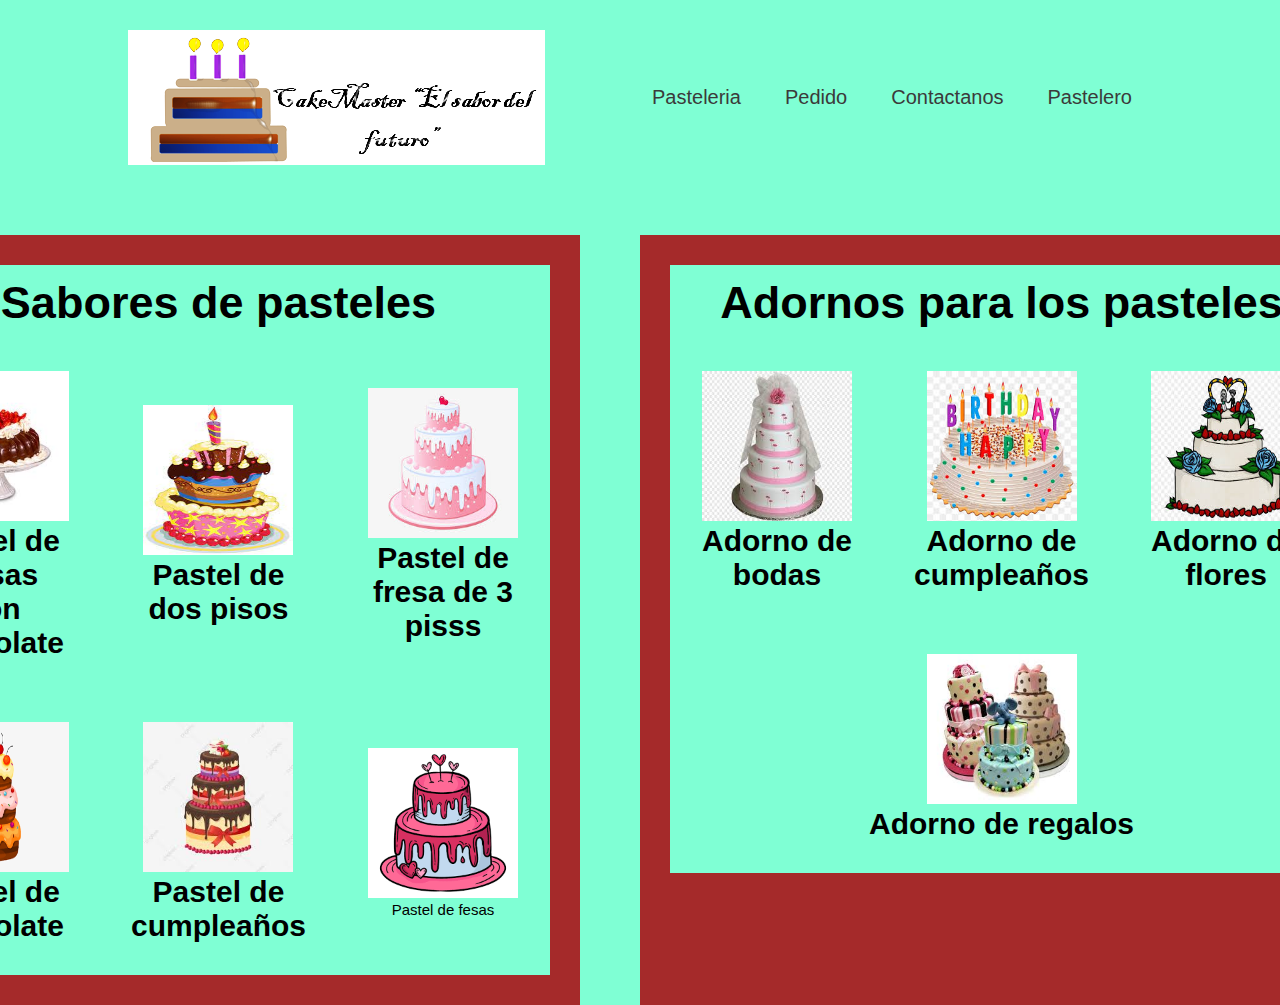
<file: Practica 1 HTML/Paginas/index.html>
<!DOCTYPE html>
<html lang="en">
<head>
    <meta charset="UTF-8">
    <meta http-equiv="X-UA-Compatible" content="IE=edge">
    <meta name="viewport" content="width=device-width, initial-scale=1.0">
    <title>Pasteles</title>
    <link rel="stylesheet" href="Estilos/estilosPasteleria.css" type="text/css">
</head>
<body >  
    <!-- Estructura de header -->
    <header> 
            <img src="Imagenes/logoPasteleria.png" alt="logo" class="Logo"> 
            <nav>
                <ul class="linksNavegacion">
                    <li><a href="index.html">Pasteleria</a></li>
                    <li><a href="principalPedidos.html">Pedido</a></li>
                    <li><a href="contactoPasteleria.html">Contactanos</a></li>
                    <li><a href="almacenPastelero.html">Pastelero</a></li>
                </ul>
            </nav>
    </header>

    <!-- Seccion central de los pasteles y adornos -->

    <section class="seccionGlobal">
        <article class="artPasteles">

            <!-- tabla de los sabores de pasteles -->

            <table>
                <tr>
                    <td class="encabezadoPasteles" colspan="3" ><h2>Sabores de pasteles</h2></td>
                </tr>
                <tr>
                    <td><img src="Imagenes/unatorre.jpg" alt=""><h1>Pastel de fresas con chocolate</h1></td>
                    <td><img src="Imagenes/pastel2c.jpg" alt=""><h1>Pastel de dos pisos </h1></td>
                    <td><img src="Imagenes/fresa3torres.jpg" alt=""><h1>Pastel de fresa de 3 pisss</h1></td>
                </tr>
                <tr>
                    <td><img src="Imagenes/chocolate2.png" alt=""><h1>Pastel de chocolate</h1></td>
                    <td><img src="Imagenes/cumplea;os5.jpg" alt=""><h1>Pastel de cumpleaños</h1></td>
                    <td><img src="Imagenes/fresa2.png" alt=""><h1></h1>Pastel de fesas</td>
                </tr>
            </table>
        </article>
        <article>

            <!-- tabla de los adornos a los pasteles -->

            <table>
                <tr>
                    <td class="encabezadoAdornos" colspan="3" ><h2>Adornos para los pasteles</h2></td>
                </tr>
                <tr>
                    <td><img src="Imagenes/adornobodas.jpg" alt=""><h1>Adorno de bodas</h1></td>
                    <td><img src="Imagenes/adornoCumpleños.jpg" alt=""><h1>Adorno de cumpleaños</h1></td>
                    <td><img src="Imagenes/adornoflores.jpg" alt=""><h1>Adorno de flores</h1></td>
                </tr>
                <tr>
                    <td colspan="3"><img src="Imagenes/adornoregalo.jpg" alt=""><h1>Adorno de regalos</h1></td>
            </table>
        </article>
    </section>
</body>
   
</html>
</file>
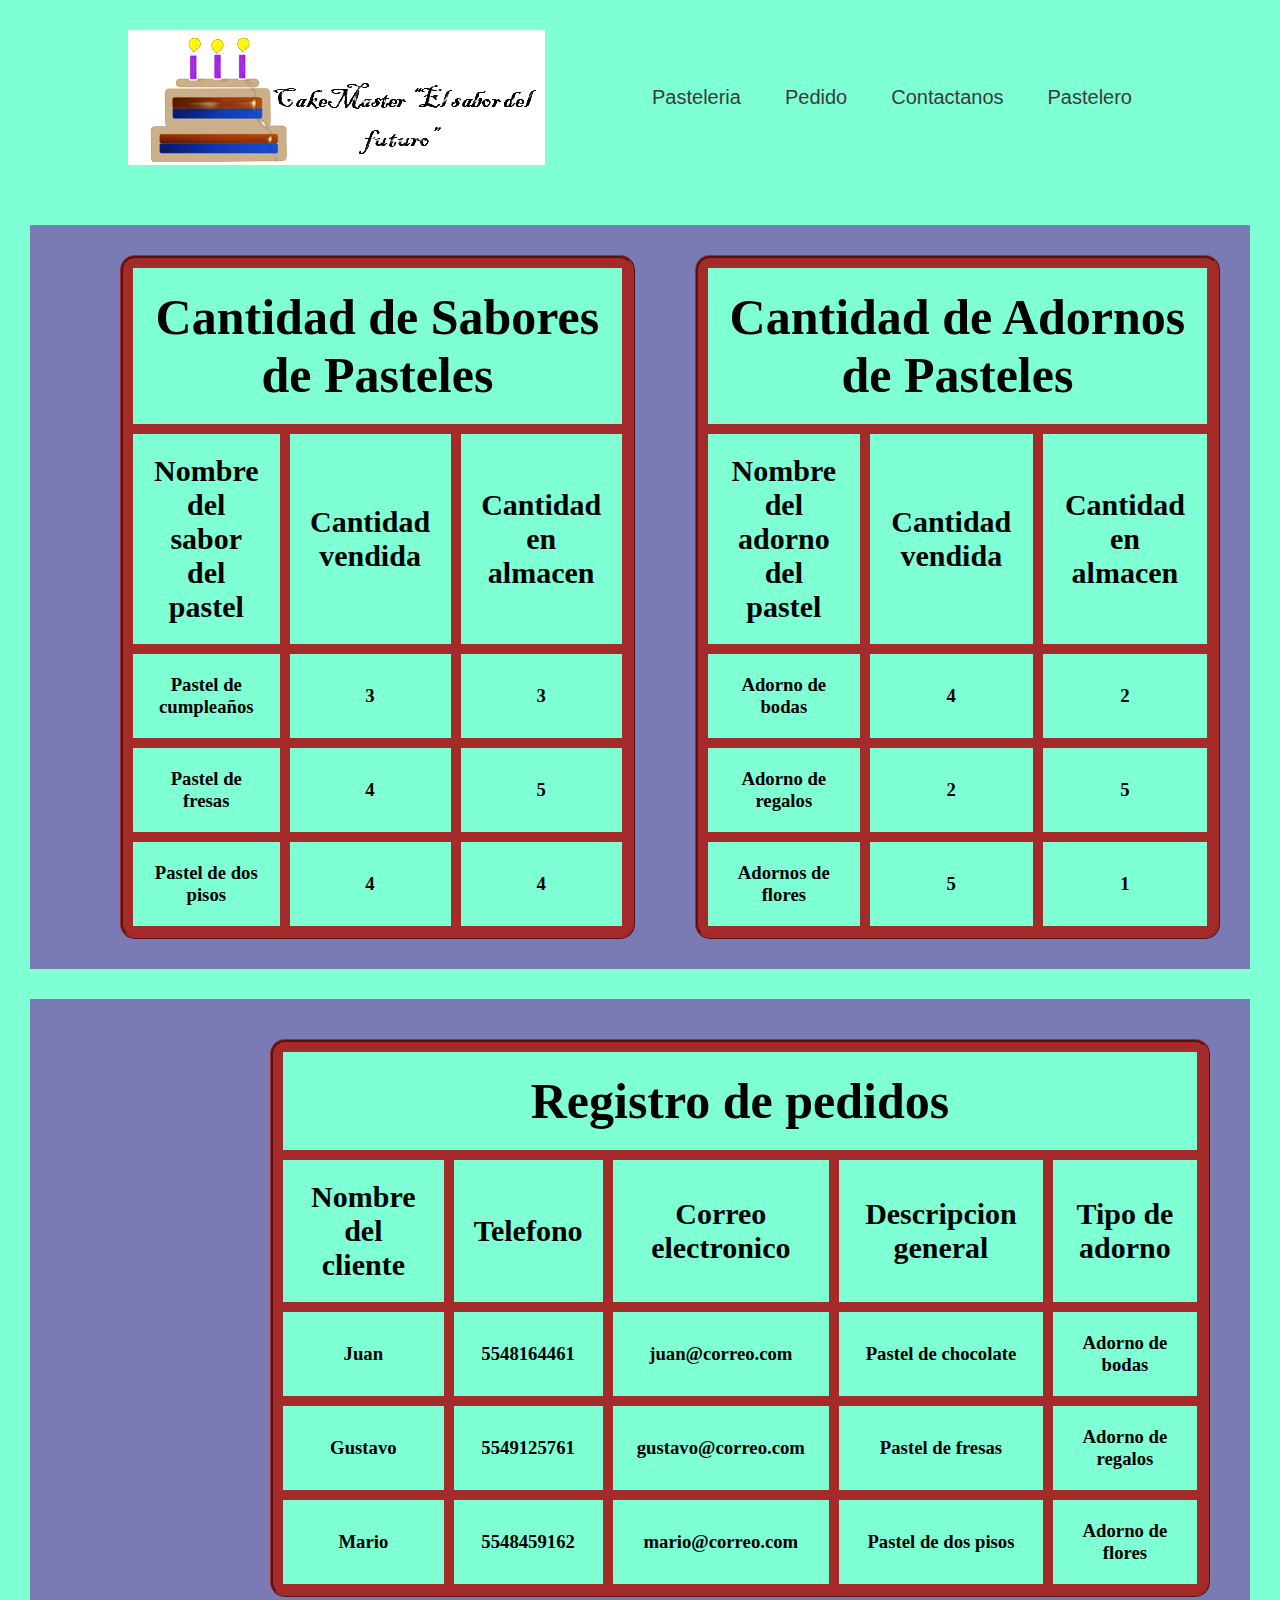
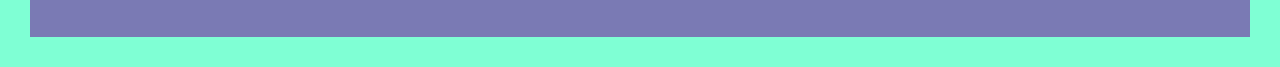
<file: Practica 1 HTML/Paginas/almacenPastelero.html>
<!DOCTYPE html>
<html lang="en">
<head>
    <meta charset="UTF-8">
    <meta http-equiv="X-UA-Compatible" content="IE=edge">
    <meta name="viewport" content="width=device-width, initial-scale=1.0">
    <title>Contactanos</title>
    <link rel="stylesheet" href="Pastelero/Estilos/estilosPastelero.css" type="text/css">
</head>
<body >  
    <!-- Estructura de header -->
    <header> 
            <img src="Imagenes/logoPasteleria.png" alt="logo" class="Logo"> 
            <nav>
                <ul class="linksNavegacion">
                    <li><a href="index.html">Pasteleria</a></li>
                    <li><a href="principalPedidos.html">Pedido</a></li>
                    <li><a href="contactoPasteleria.html">Contactanos</a></li>
                    <li><a href="almacenPastelero.html">Pastelero</a></li>
                </ul>
            </nav>
    </header>
    <section class="almacen">
        <table>
            <tr>
                <td colspan="3">
                    <h1>Cantidad de Sabores de Pasteles</h2>
                </td>
            </tr>
            <tr>
                <td>
                    <h2>Nombre del sabor del pastel</h1>
                </td>
                <td>
                    <h2>Cantidad vendida</h1>
                </td>
                <td>
                    <h2>Cantidad en almacen</h1>
                </td>
            </tr>
            <tr>
                <td>
                    <h3>Pastel de cumpleaños</h3>
                </td>
                <td>
                    <h3>3</h3>
                </td>
                <td>
                    <h3>3</h3>
                </td>
            </tr>
            <tr>
                <td>
                    <h3>Pastel de fresas</h3>
                </td>
                <td>
                    <h3>4</h3>
                </td>
                <td>
                    <h3>5</h3>
                </td>
            </tr>
            <tr>
                <td>
                    <h3>Pastel de dos pisos</h3>
                </td>
                <td>
                    <h3>4</h3>
                </td>
                <td>
                    <h3>4</h3>
                </td>
            </tr>
        </table>
        <table>
            <tr>
                <td colspan="3">
                    <h1>Cantidad de Adornos de Pasteles</h2>
                </td>
            </tr>
            <tr>
                <td>
                    <h2>Nombre del adorno del pastel</h1>
                </td>
                <td>
                    <h2>Cantidad vendida</h1>
                </td>
                <td>
                    <h2>Cantidad en almacen</h1>
                </td>
            </tr>
            <tr>
                <td>
                    <h3>Adorno de bodas</h3>
                </td>
                <td>
                    <h3>4</h3>
                </td>
                <td>
                    <h3>2</h3>
                </td>
            </tr>
            <tr>
                <td>
                    <h3>Adorno de regalos</h3>
                </td>
                <td>
                    <h3>2</h3>
                </td>
                <td>
                    <h3>5</h3>
                </td>
            </tr>
            <tr>
                <td>
                    <h3>Adornos de flores</h3>
                </td>
                <td>
                    <h3>5</h3>
                </td>
                <td>
                    <h3>1</h3>
                </td>
            </tr>
        </table>
    </section>
    <section>
            <table class="registros">
                <tr>
                    <td colspan="5">
                        <h1>Registro de pedidos</h1>
                    </td>
                </tr>
                <tr>
                    <td>
                        <h2>Nombre del cliente</h2>
                    </td>
                    <td>
                        <h2>Telefono</h2>
                    </td>
                    <td>
                        <h2>Correo electronico</h2>
                    </td>
                    <td>
                        <h2>Descripcion general</h2>
                    </td>
                    <td>
                        <h2>Tipo de adorno</h2>
                    </td>
                </tr>
                <tr>
                    <td>
                        <h3>Juan</h3>
                    </td>
                    <td>
                        <h3>5548164461</h3>
                    </td>
                    <td>
                        <h3>juan@correo.com</h3>
                    </td>
                    <td>
                        <h3>Pastel de chocolate</h3>
                    </td>
                    <td>
                        <h3>Adorno de bodas</h3>
                    </td>
                </tr>
                <tr>
                    <td>
                        <h3>Gustavo</h3>
                    </td>
                    <td>
                        <h3>5549125761</h3>
                    </td>
                    <td>
                        <h3>gustavo@correo.com</h3>
                    </td>
                    <td>
                        <h3>Pastel de fresas</h3>
                    </td>
                    <td>
                        <h3>Adorno de regalos</h3>
                    </td>
                </tr>
                <tr>
                    <td>
                        <h3>Mario</h3>
                    </td>
                    <td>
                        <h3>5548459162</h3>
                    </td>
                    <td>
                        <h3>mario@correo.com</h3>
                    </td>
                    <td>
                        <h3>Pastel de dos pisos</h3>
                    </td>
                    <td>
                        <h3>Adorno de flores</h3>
                    </td>
                </tr>
            </table>
    </section>
</body>
</html>
</file>
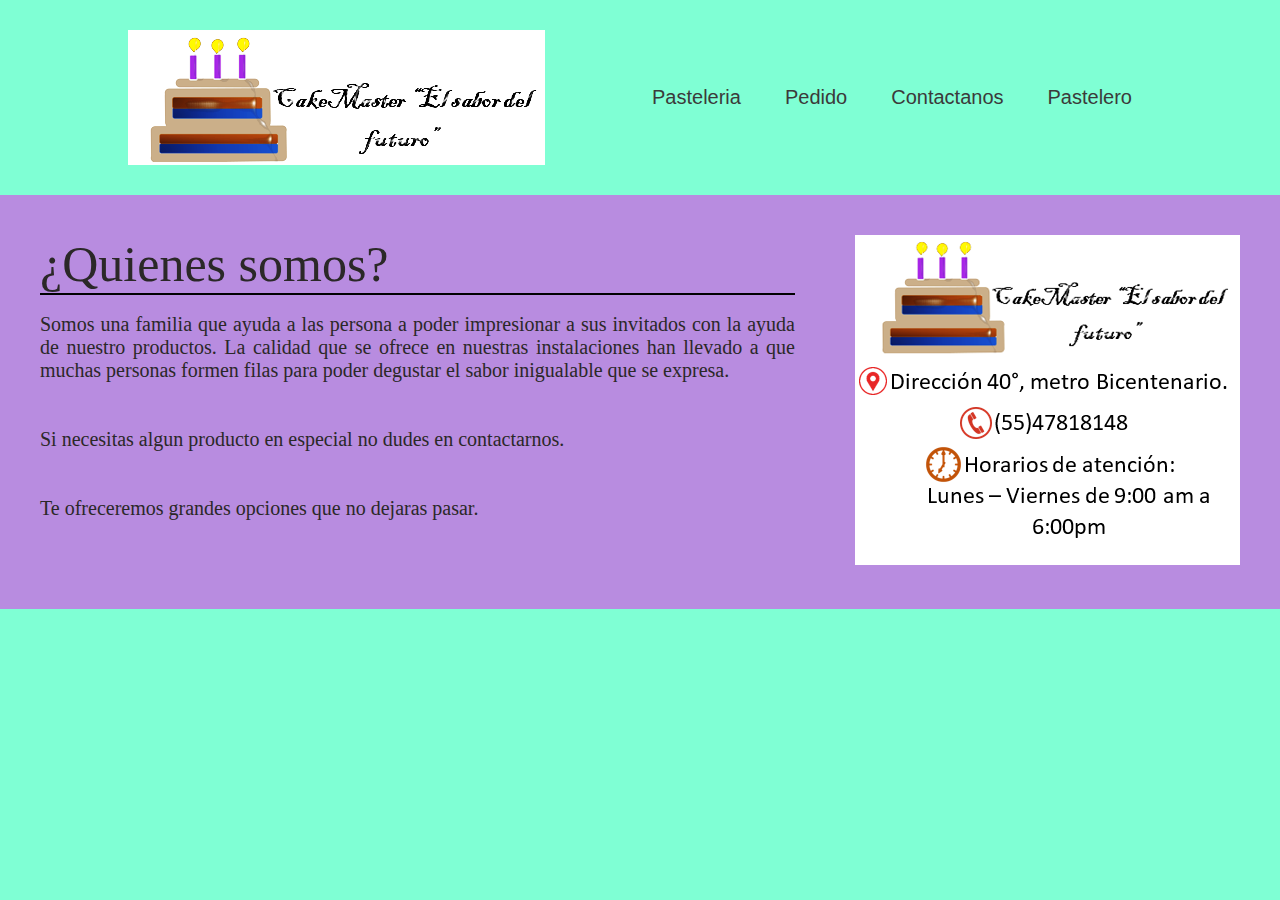
<file: Practica 1 HTML/Paginas/contactoPasteleria.html>
<!DOCTYPE html>
<html lang="en">
<head>
    <meta charset="UTF-8">
    <meta http-equiv="X-UA-Compatible" content="IE=edge">
    <meta name="viewport" content="width=device-width, initial-scale=1.0">
    <title>Contactanos</title>
    <link rel="stylesheet" href="Cliente/Estilos/estilosContactos.css" type="text/css">
</head>
<body >  
    <!-- Estructura de header -->
    <header> 
            <img src="Imagenes/logoPasteleria.png" alt="logo" class="Logo"> 
            <nav>
                <ul class="linksNavegacion">
                    <li><a href="index.html">Pasteleria</a></li>
                    <li><a href="principalPedidos.html">Pedido</a></li>
                    <li><a href="contactoPasteleria.html">Contactanos</a></li>
                    <li><a href="almacenPastelero.html">Pastelero</a></li>
                </ul>
            </nav>
    </header>
    <section>
        <article>
            <p class="quienes">
                ¿Quienes somos? <br>
            </p>
            <hr><br>
            <p class="des">
                Somos una familia que ayuda a las persona a poder impresionar a sus invitados
                con la ayuda de nuestro productos. La calidad que se ofrece en nuestras 
                instalaciones han llevado a que muchas personas formen filas
                para poder degustar el sabor inigualable que se expresa.
                <br><br><br>
                Si necesitas algun producto en especial no dudes en contactarnos. <br><br><br>
                Te ofreceremos grandes opciones que no dejaras pasar.
            </p>
        </article>
        <article>
            <img src="Cliente/Imagenes/contactos.png" alt="Contactos" class="contactos">
        </article>
    </section>
</body>
</html>
</file>
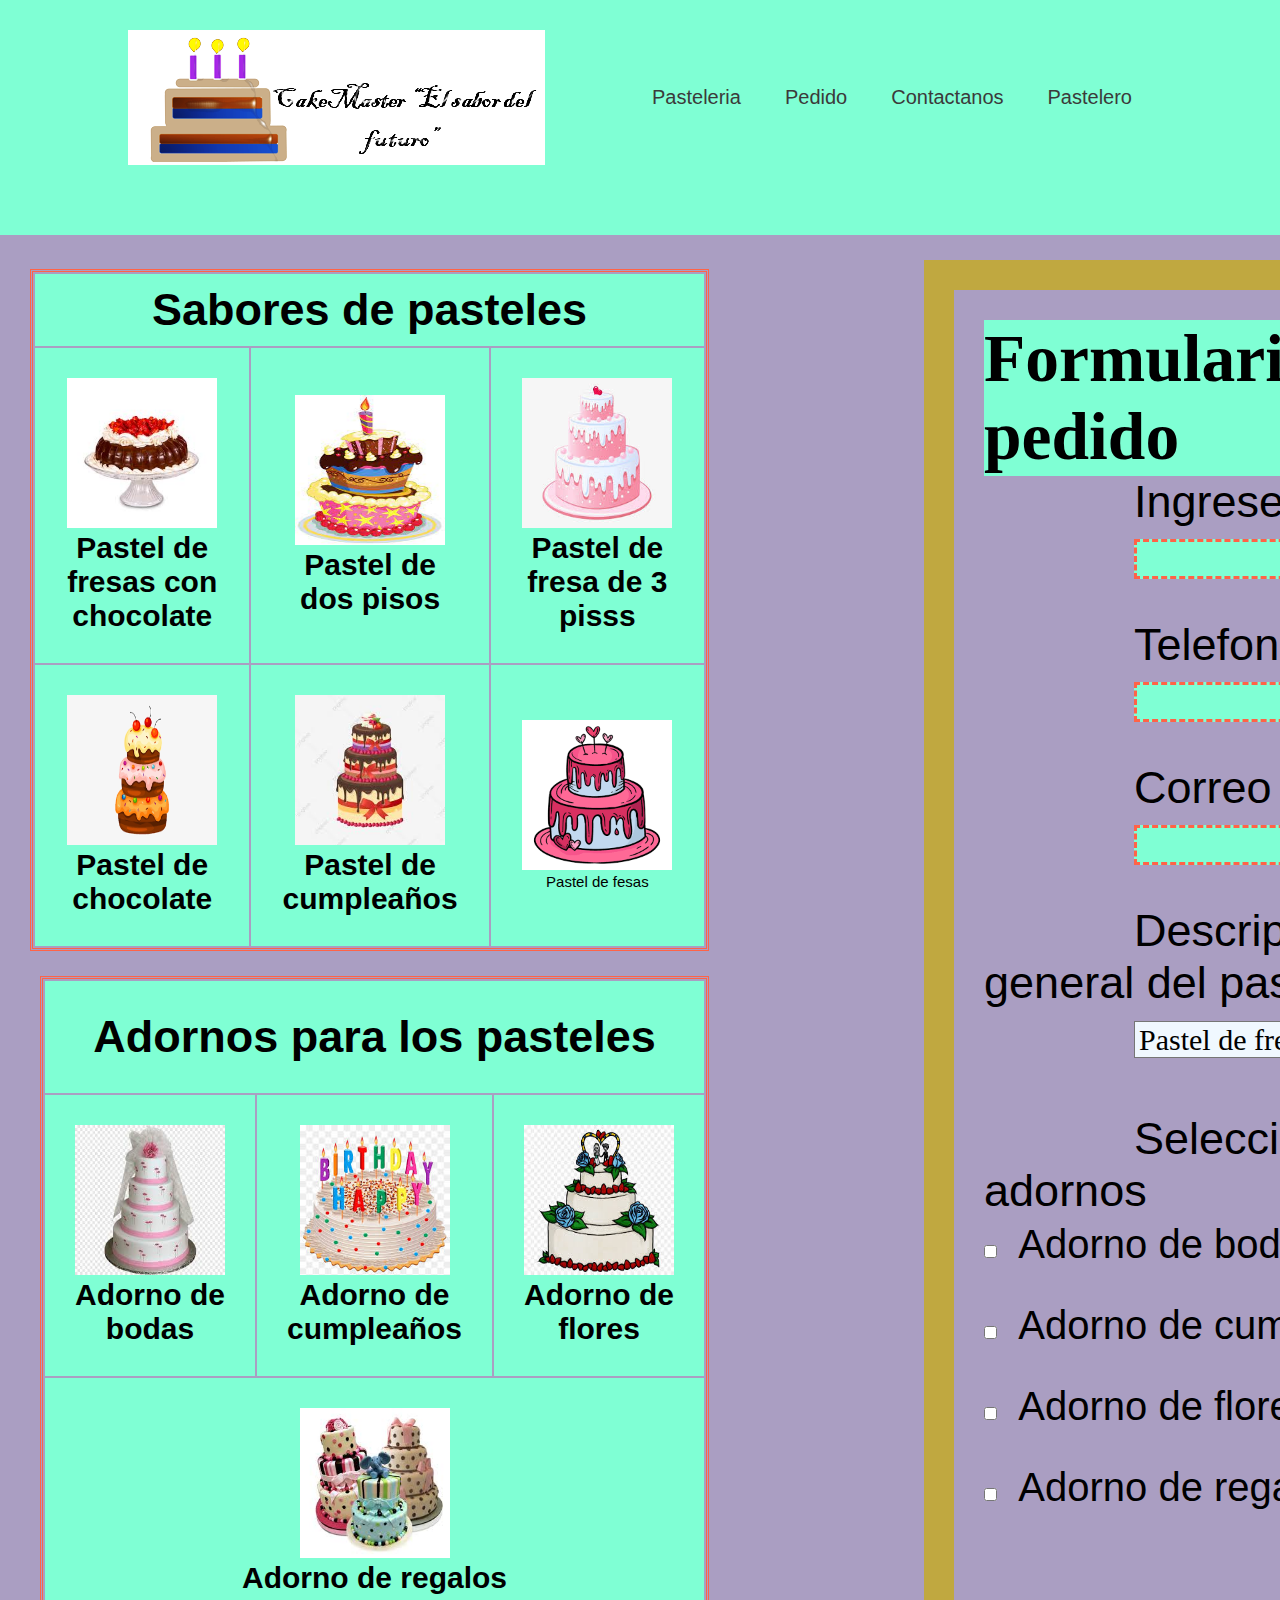
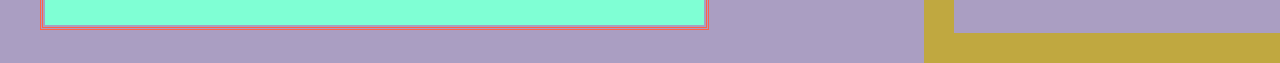
<file: Practica 1 HTML/Paginas/principalPedidos.html>
<!DOCTYPE html>
<html lang="en">
<head>
    <meta charset="UTF-8">
    <meta http-equiv="X-UA-Compatible" content="IE=edge">
    <meta name="viewport" content="width=device-width, initial-scale=1.0">
    <title>Pedidos</title>
    <link rel="stylesheet" href="Cliente/Estilos/estilosPedidos.css" type="text/css">
</head>
<body >  
    <!-- Estructura de header -->
    <header> 
            <img src="Imagenes/logoPasteleria.png" alt="logo" class="Logo"> 
            <nav>
                <ul class="linksNavegacion">
                    <li><a href="index.html">Pasteleria</a></li>
                    <li><a href="principalPedidos.html">Pedido</a></li>
                    <li><a href="contactoPasteleria.html">Contactanos</a></li>
                    <li><a href="almacenPastelero.html">Pastelero</a></li>
                </ul>
            </nav>
    </header>

    <!-- Seccion central de los pasteles y adornos -->

    <section class="seccionGlobal">
        <article class="artPasteles">

            <!-- tabla de los sabores de pasteles -->

            <table>
                <tr>
                    <td class="encabezadoPasteles" colspan="3" ><h2>Sabores de pasteles</h2></td>
                </tr>
                <tr>
                    <td><img src="Imagenes/unatorre.jpg" alt=""><h1>Pastel de fresas con chocolate</h1></td>
                    <td><img src="Imagenes/pastel2c.jpg" alt=""><h1>Pastel de dos pisos </h1></td>
                    <td><img src="Imagenes/fresa3torres.jpg" alt=""><h1>Pastel de fresa de 3 pisss</h1></td>
                </tr>
                <tr>
                    <td><img src="Imagenes/chocolate2.png" alt=""><h1>Pastel de chocolate</h1></td>
                    <td><img src="Imagenes/cumplea;os5.jpg" alt=""><h1>Pastel de cumpleaños</h1></td>
                    <td><img src="Imagenes/fresa2.png" alt=""><h1></h1>Pastel de fesas</td>
                </tr>
            </table>

            <!-- tabla de los adornos a los pasteles -->

            <table class="adornos">
                <tr>
                    <td class="encabezadoAdornos" colspan="3" ><h2>Adornos para los pasteles</h2></td>
                </tr>
                <tr>
                    <td><img src="Imagenes/adornobodas.jpg" alt=""><h1>Adorno de bodas</h1></td>
                    <td><img src="Imagenes/adornoCumpleños.jpg" alt=""><h1>Adorno de cumpleaños</h1></td>
                    <td><img src="Imagenes/adornoflores.jpg" alt=""><h1>Adorno de flores</h1></td>
                </tr>
                <tr>
                    <td colspan="3"><img src="Imagenes/adornoregalo.jpg" alt=""><h1>Adorno de regalos</h1></td>
                </tr>
            </table>
        </article>

        <!-- Seccion para el formulario -->
        <section class="formulario">
            <article>
                <!-- Formulario -->
                <h2>Formulario del pedido</h2>
                <label for="nombreCliente"> Ingrese su nombre:</label><br>
                <input type="text" name="nombreCliente" id="nombreCliente"><br>
                <label for="telCliente"> Telefono:</label><br>
                <input type="tel" name="telCliente" id="telCliente"><br>
                <label for="correoCliente"> Correo electronico:</label><br>
                <input type="email" name="correoCliente" id="correoCliente" maxlength="10"><br>
                <label for="desCliente"> Descripcion de general del pastel:</label><br>
                <select name="desCliente" id="desCliente"><br>
                    <option value="PastelfCho"> <h2>Pastel de fresas con chocolate</h2></option>
                    <option value="PasteldosP"> <h2>Pastel de dos pisos</h2></option>
                    <option value="PastelFP"> <h2>Pastel de fresas de 3 pisos</h2></option>
                    <option value="PastelCho"> <h2>Pastel de chocolate</h2></option>
                    <option value="PastelCumpl"> <h2>Pastel de cumpleaños</h2></option>
                    <option value="PastelF"> <h2>Pastel de fresas</h2></option>
                </select>
                <br><br>
                <label for="opciones" >Selecciona los adornos</label><br>
                <input type="checkbox" id="opcionesAdornos" name="opcionesAdornos" class="checck">
                <label for="opcionesAdornos" class="adornos">Adorno de bodas</label><br>
                <input type="checkbox" id="opcionesAdornos" name="opcionesAdornos" class="checck">
                <label for="opcionesAdornos" class="adornos">Adorno de cumpleaños</label><br>
                <input type="checkbox" id="opcionesAdornos" name="opcionesAdornos" class="checck">
                <label for="opcionesAdornos" class="adornos"> Adorno de flores</label><br>
                <input type="checkbox" id="opcionesAdornos" name="opcionesAdornos" class="checck">
                <label for="opcionesAdornos" class="adornos">Adorno de regalos</label><br>

                <button>Enviar</button>
            </article>
        </section>
    </section>
</body>
</html>
</file>
<file: Practica 1 HTML/Paginas/Estilos/estilosPasteleria.css>
@import url('https://fonts.googleapis.com/css2?family=Sansita+Swashed:wght@800&display=swap');
* {
    /* Estilos para el cuerpo */

    box-sizing: border-box;
    margin: 0;
    padding: 0;
    background-color: aquamarine;
}

 /* Estilos para las lista de navegacion */

li, a {
    font-family: "Monserrat", sans-serif;
    font-family: 500;
    font-size: 20px;
    color: rgb(59, 58, 58);
    text-decoration: none;    
}

 /* Estilo para el header */
header {
    display: flex;
    justify-content: space-between;
    align-items: center;
    padding: 30px 10%;
}
 /* Estilo para la imagen del logo */
.Logo {
    cursor: pointer;
}

    /* Estilo para los links de navegacion */
.linksNavegacion {
    list-style: none;
}

 /* Estilos para el contenido en las listas */

.linksNavegacion li{
    display: inline-block;
    padding: 0px 20px;
}

    /* Estilos para las tablas */

table {
    font-size: 10px;
    font-family: 'Franklin Gothic Medium', 'Arial Narrow', Arial, sans-serif;
    text-align: center;
}

    /* Estilos para las imagenes en las tablas */

table tr td img{
    width: 150px;
    height: 150px;
}
    /* Estilos para los textos en las tablas */
 
table tr td{
    padding: 30px;
    text-align: center;
    font-size: 15px;
}

    /*Estilos para los encabezados de la tabla de sabores */

.encabezadoPasteles {
    text-align: center;
    font-size: 30px;
    font-family: 'Trebuchet MS', 'Lucida Sans Unicode', 'Lucida Grande', 'Lucida Sans', Arial, sans-serif;
    padding: 10px;
}

    /* Estilos para los encabezados de las tabla de adornos */

.encabezadoAdornos {
    text-align: center;
    font-size: 30px;
    font-family: 'Trebuchet MS', 'Lucida Sans Unicode', 'Lucida Grande', 'Lucida Sans', Arial, sans-serif;
    padding: 10px;
}

    /* Estilos para la seccion de las tablas */

section {
    display: flex;
    justify-content: center;
    margin-top: 40px;
}

    /* Estilos para los articulos dentro de las secciones*/

article {
    padding: 30px;
    margin-right: 60px;
    background-color: brown;
}
</file>
<file: Practica 1 HTML/Paginas/Pastelero/Estilos/estilosPastelero.css>
@import url('https://fonts.googleapis.com/css2?family=Sansita+Swashed:wght@800&display=swap');
* {
    /* Estilos para el cuerpo */

    box-sizing: border-box;
    margin: 0;
    padding: 0;
    background-color: aquamarine;
}

 /* Estilos para las lista de navegacion */

li, a {
    font-family: "Monserrat", sans-serif;
    font-family: 500;
    font-size: 20px;
    color: rgb(59, 58, 58);
    text-decoration: none;    
}

 /* Estilo para el header */
header {
    display: flex;
    justify-content: space-between;
    align-items: center;
    padding: 30px 10%;
}
 /* Estilo para la imagen del logo */
.Logo {
    cursor: pointer;
}

    /* Estilo para los links de navegacion */
.linksNavegacion {
    list-style: none;
}

 /* Estilos para el contenido en las listas */

.linksNavegacion li{
    display: inline-block;
    padding: 0px 20px;
}

.almacen {
    display: flex;
    justify-content: center;
    padding: 30px;
    background-color: rgb(122, 122, 180);
    margin: 30px;
}
table {
    margin-left: 60px;
    border-color: brown;
    border-style: ridge;
    border-radius: 15px;
    border-spacing: 10px;
    background-color: brown;
}

table tr td {
    padding: 20px;
    text-align: center;
}
h1 {
    font-size: 50px;
}
h2 {
    font-size: 30px;
}

section {
    justify-content: center;
    padding: 40px;
    background-color: rgb(122, 122, 180);
    margin: 30px;
}

.registros {
    margin-left: 200px;
}
</file>
<file: Practica 1 HTML/Paginas/Cliente/Estilos/estilosContactos.css>
@import url('https://fonts.googleapis.com/css2?family=Sansita+Swashed:wght@800&display=swap');
* {
    /* Estilos para el cuerpo */

    box-sizing: border-box;
    margin: 0;
    padding: 0;
    background-color: aquamarine;
}

 /* Estilos para las lista de navegacion */

li, a {
    font-family: "Monserrat", sans-serif;
    font-family: 500;
    font-size: 20px;
    color: rgb(59, 58, 58);
    text-decoration: none;    
}

 /* Estilo para el header */
header {
    display: flex;
    justify-content: space-between;
    align-items: center;
    padding: 30px 10%;
}
 /* Estilo para la imagen del logo */
.Logo {
    cursor: pointer;
}

    /* Estilo para los links de navegacion */
.linksNavegacion {
    list-style: none;
}

 /* Estilos para el contenido en las listas */

.linksNavegacion li{
    display: inline-block;
    padding: 0px 20px;
}


/* Estilos de la informacion*/

section {
    display: flex;
    padding: 10px;
    justify-content: space-between;
    background-color: rgb(184, 140, 224);
}

article {
    background-color: rgb(184, 140, 224);
    text-align: left;
    padding: 30px;
}


.quienes {
    font-size: 50px;
    font-family: url('https://fonts.googleapis.com/css2?family=Sansita+Swashed:wght@800&display=swap');
    background-color: rgb(184, 140, 224);
    color: rgb(43, 40, 40);
}

.des {
    font-size: 20px;
    background-color: rgb(184, 140, 224);
    color: rgb(43, 40, 40);
    font-family: url('https://fonts.googleapis.com/css2?family=Sansita+Swashed:wght@800&display=swap');
    text-align: justify;
}

hr {
    border-color: black;
    border-style: double;
}
</file>
<file: Practica 1 HTML/Paginas/Cliente/Estilos/estilosPedidos.css>
@import url('https://fonts.googleapis.com/css2?family=Sansita+Swashed:wght@800&display=swap');
* {
    /* Estilos para el cuerpo */

    box-sizing: border-box;
    margin: 0;
    padding: 0;
    background-color: aquamarine;
}

 /* Estilos para las lista de navegacion */

li, a {
    font-family: "Monserrat", sans-serif;
    font-family: 500;
    font-size: 20px;
    color: rgb(59, 58, 58);
    text-decoration: none;    
}

 /* Estilo para el header */
header {
    display: flex;
    justify-content: space-between;
    align-items: center;
    padding: 30px 10%;
}
 /* Estilo para la imagen del logo */
.Logo {
    cursor: pointer;
}

    /* Estilo para los links de navegacion */
.linksNavegacion {
    list-style: none;
}

 /* Estilos para el contenido en las listas */

.linksNavegacion li{
    display: inline-block;
    padding: 0px 20px;
}

    /* Estilos para las tablas */

table {
    font-size: 10px;
    font-family: 'Franklin Gothic Medium', 'Arial Narrow', Arial, sans-serif;
    text-align: center;
    background-color: rgb(170, 158, 194);;
    border: tomato;
    border-style: double;
}

    /* Estilos para las imagenes en las tablas */

table tr td img{
    width: 150px;
    height: 150px;
}
    /* Estilos para los textos en las tablas */
 
table tr td{
    padding: 30px;
    text-align: center;
    font-size: 15px;
}

    /*Estilos para los encabezados de la tabla de sabores */

.encabezadoPasteles {
    text-align: center;
    font-size: 30px;
    font-family: 'Trebuchet MS', 'Lucida Sans Unicode', 'Lucida Grande', 'Lucida Sans', Arial, sans-serif;
    padding: 10px;
}

    /* Estilos para los encabezados de las tabla de adornos */

.encabezadoAdornos {
    text-align: center;
    font-size: 30px;
    font-family: 'Trebuchet MS', 'Lucida Sans Unicode', 'Lucida Grande', 'Lucida Sans', Arial, sans-serif;
}

    /* Estilos para la seccion de las tablas */

.adornos {
    margin-left: 50px;
    margin-top: 25px;
}

.seccionGlobal {
    display: flex;
    justify-content: left;
    margin-top: 40px;
    background-color: rgb(170, 158, 194);
    align-items: center;
}

    /* Estilos para los articulos dentro de las secciones*/

article {
    padding: 30px;
    margin-right: 60px;
    justify-content: center;
    background-color: rgb(170, 158, 194);
}

.formulario {
    background-color: rgb(192, 168, 64);
    font-size: 45px;
    margin-top: 25px;
    padding: 30px;
    margin-left: 125px;
    margin-right: 60px;
}

input {
    box-sizing: border-box;
    font-size: 30px;
    border: tomato;
    border-style: dashed;
    padding-left: 30px;
    margin-bottom: 40px;
    margin-left: 150px;
}

.checck {
    padding: 0px;
    margin-left: 0px;
    
}


label {
    font-family: 'Lucida Sans', 'Lucida Sans Regular', 'Lucida Grande', 'Lucida Sans Unicode', Geneva, Verdana, sans-serif;
    background-color: rgb(170, 158, 194);
    justify-content: center;
    margin-left: 150px;
}

.adornos {
    margin-left: 10px;
    font-size: 40px;
}

select{
    background-color: aliceblue;
    color: black;
    font-size: 30px;
    font-family: Cambria, Cochin, Georgia, Times, 'Times New Roman', serif;
    margin-left: 150px;
}

option{
    background-color: aliceblue;
}


/* Estilos del boton */

button {
    font-size: 50px;
    font-family: 'Lucida Sans', 'Lucida Sans Regular', 'Lucida Grande', 'Lucida Sans Unicode', Geneva, Verdana, sans-serif;
    border-style: double;
    background-color: rgb(190, 72, 72);
    color: black;
    text-align: center;
    margin-left: 320px;
}
</file>
